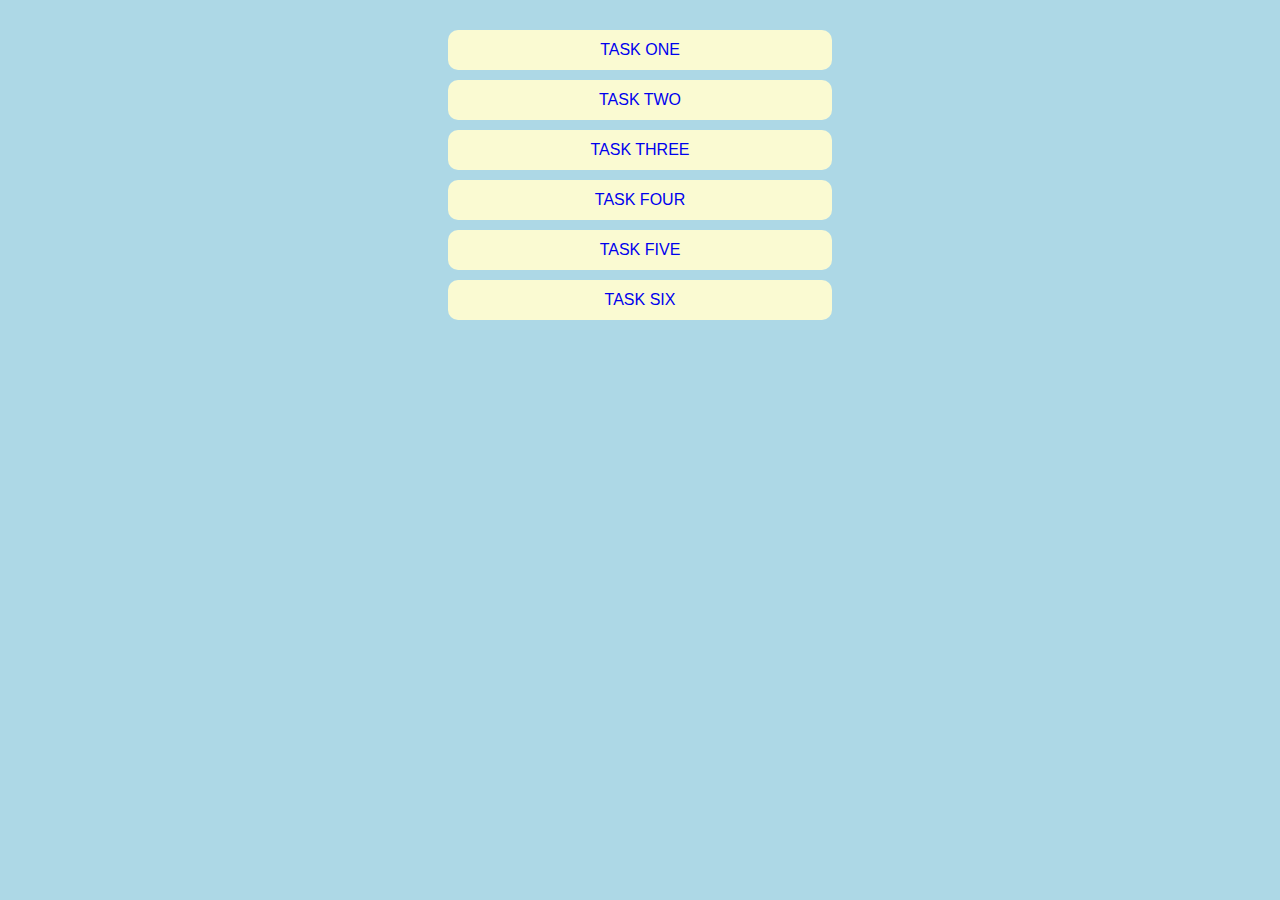
<file: index.html>
<!DOCTYPE html>
<html lang="en">

<head>
    <meta charset="UTF-8">
    <meta name="viewport" content="width=device-width, initial-scale=1.0">
    <meta http-equiv="X-UA-Compatible" content="ie=edge">
    <link rel="stylesheet" href="css/style.css">
    <title>Modul 06</title>
</head>

<body>
    <div class="wrap">
        <a class="task task__one" href="html/taskOne.html">Task One</a>
        <a class="task task__two" href="html/taskTwo.html">Task Two</a>
        <a class="task task__three" href="html/taskThree.html">Task Three</a>
        <a class="task task__four" href="html/taskFour.html">Task Four</a>
        <a class="task task__five" href="html/taskFive.html">Task Five</a>
        <a class="task task__six" href="html/taskSix.html">Task Six</a>
    </div>
</body>

</html>
</file>
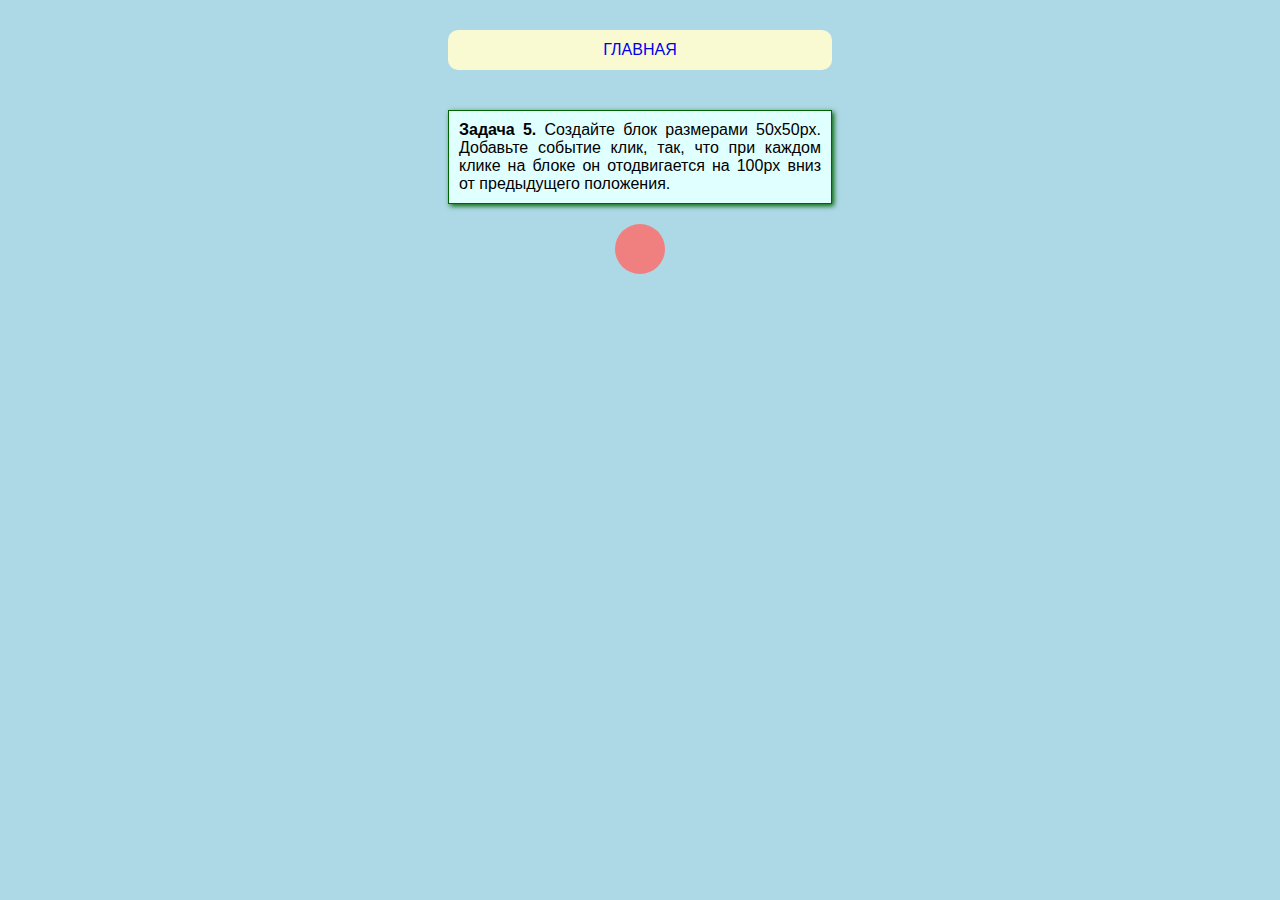
<file: html/taskFive.html>
<!DOCTYPE html>
<html lang="en">

<head>
    <meta charset="UTF-8">
    <meta name="viewport" content="width=device-width, initial-scale=1.0">
    <meta http-equiv="X-UA-Compatible" content="ie=edge">
    <link rel="stylesheet" href="../css/style.css">
    <title>Task Five</title>
</head>

<body>
    <div class="wrap">
        <a href="../index.html" class="home task">Главная</a>
        <div class="taskText"><b>Задача 5.</b> Создайте блок размерами 50x50px. Добавьте событие клик, так, что при каждом клике на блоке он отодвигается на 100px вниз от предыдущего положения.</div>
        <div class="ball">
            <div class="ball__item"></div>
        </div>
    </div>
    <script src="../js/taskFive.js"></script>
</body>

</html>
</file>
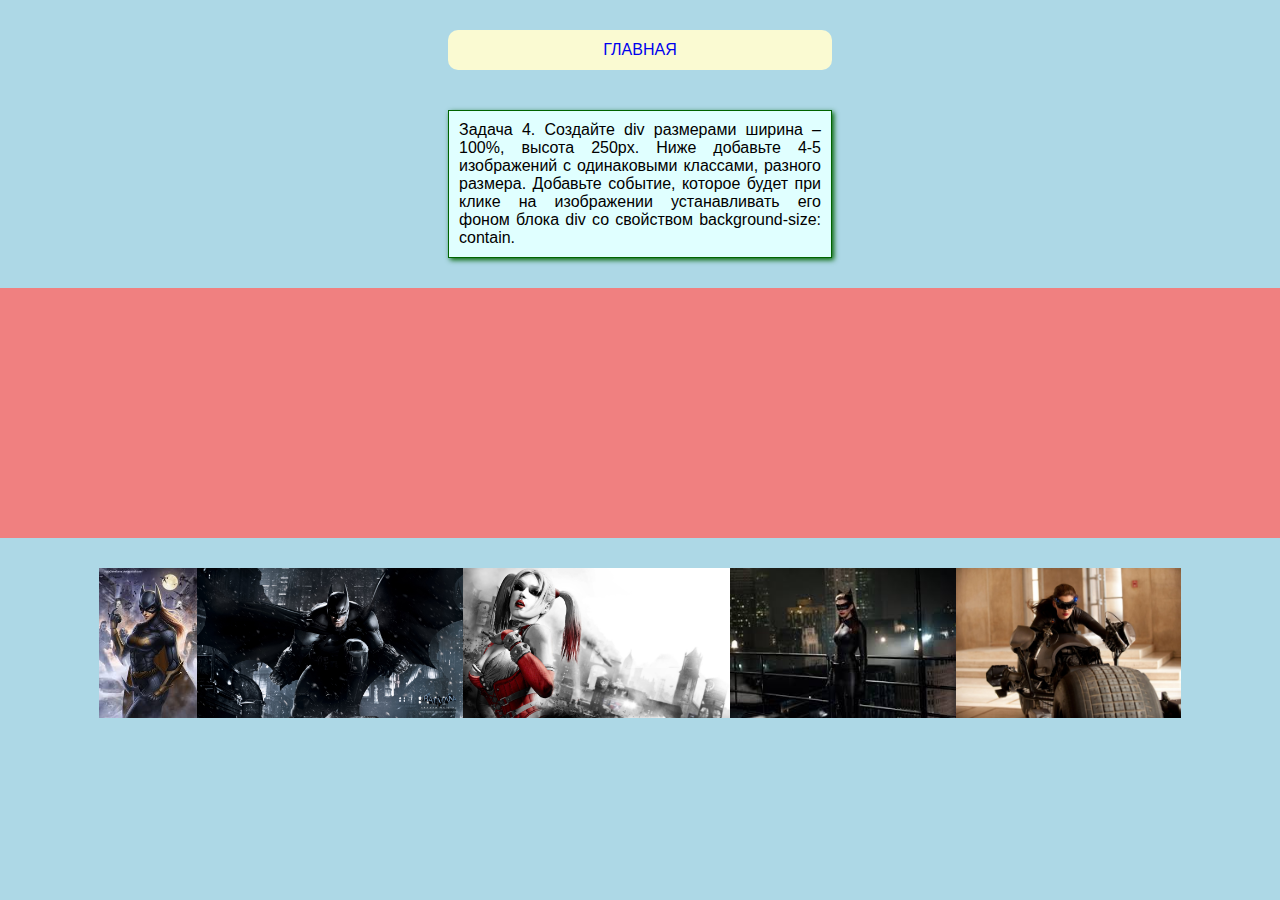
<file: html/taskFour.html>
<!DOCTYPE html>
<html lang="en">

<head>
    <meta charset="UTF-8">
    <meta name="viewport" content="width=device-width, initial-scale=1.0">
    <meta http-equiv="X-UA-Compatible" content="ie=edge">
    <link rel="stylesheet" href="../css/style.css">

    <title>Task Four</title>
</head>

<body>

    <div class="wrap">
        <a href="../index.html" class="home task">Главная</a>
        <div class="taskText">Задача 4. Создайте div размерами ширина – 100%, высота 250px. Ниже добавьте 4-5 изображений с одинаковыми классами, разного размера. Добавьте событие, которое будет при клике на изображении устанавливать его фоном блока div со свойством background-size:
            contain.
        </div>
    </div>
    <div class="fon"></div>
    <div class="gallery">
        <img src="../img/batgirl.jpg" data-path="../img/batgirl.jpg" class="gallery__img">
        <img src="../img/Batman.png" data-path="../img/Batman.png" class="gallery__img">
        <img src="../img/harley.jpg" data-path="../img/harley.jpg" class="gallery__img">
        <img src="../img/o-my-ann.jpg" data-path="../img/o-my-ann.jpg" class="gallery__img">
        <img src="../img/sweet-ann.jpg" data-path="../img/sweet-ann.jpg" class="gallery__img">
    </div>
    <script src="../js/taskFour.js"></script>
</body>

</html>
</file>
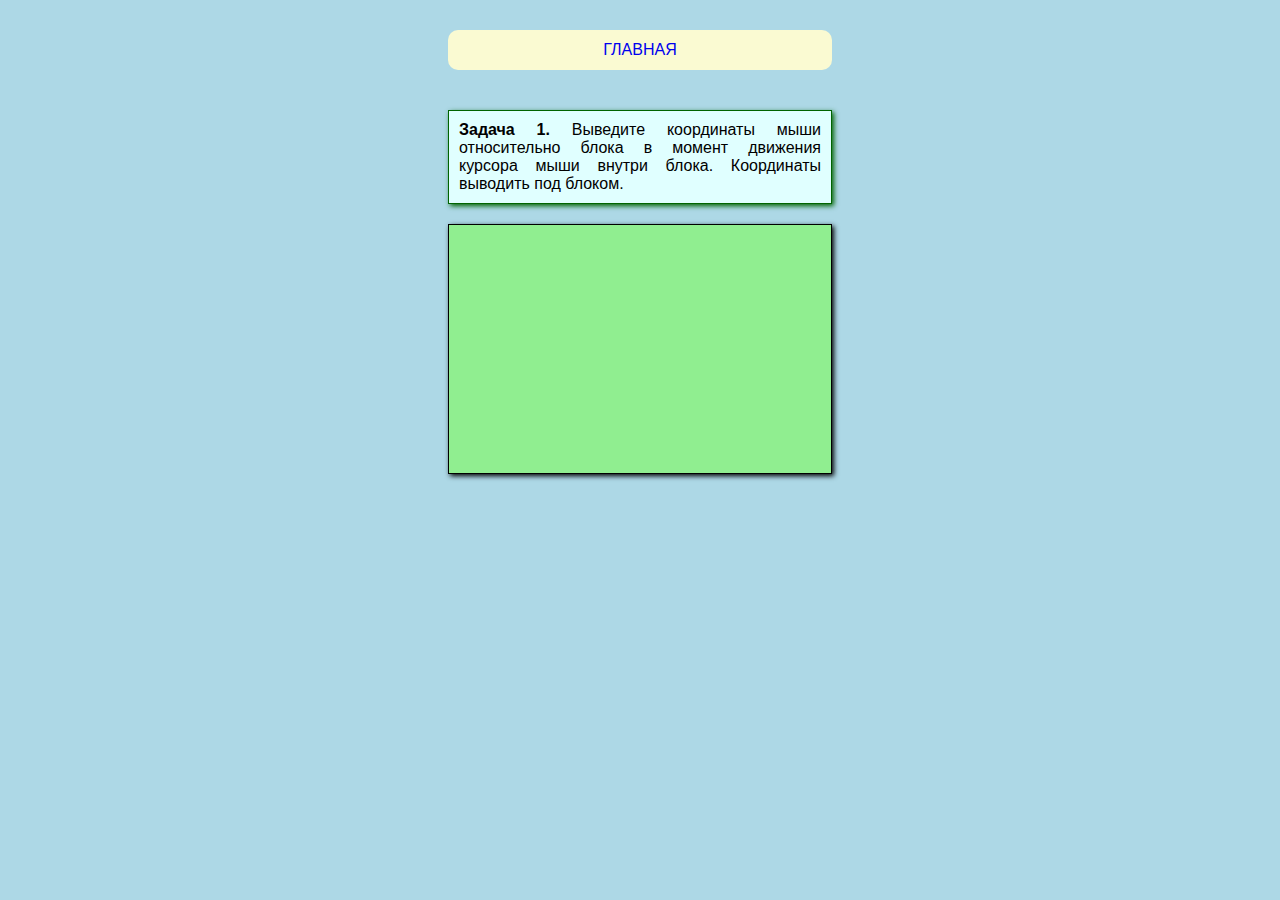
<file: html/taskOne.html>
<!DOCTYPE html>
<html lang="en">

<head>
    <meta charset="UTF-8">
    <meta name="viewport" content="width=device-width, initial-scale=1.0">
    <meta http-equiv="X-UA-Compatible" content="ie=edge">
    <link rel="stylesheet" href="../css/style.css">
    <title>Task One</title>
</head>

<body>
    <div class="wrap">
        <a href="../index.html" class="home task">Главная</a>
        <div class="taskText"> <b> Задача 1.</b> Выведите координаты мыши относительно блока в момент движения курсора мыши внутри блока. Координаты выводить под блоком.</div>
        <div class="block"></div>
        <div class="result"></div>

    </div>
    <script src="../js/taskOne.js"></script>
</body>

</html>
</file>
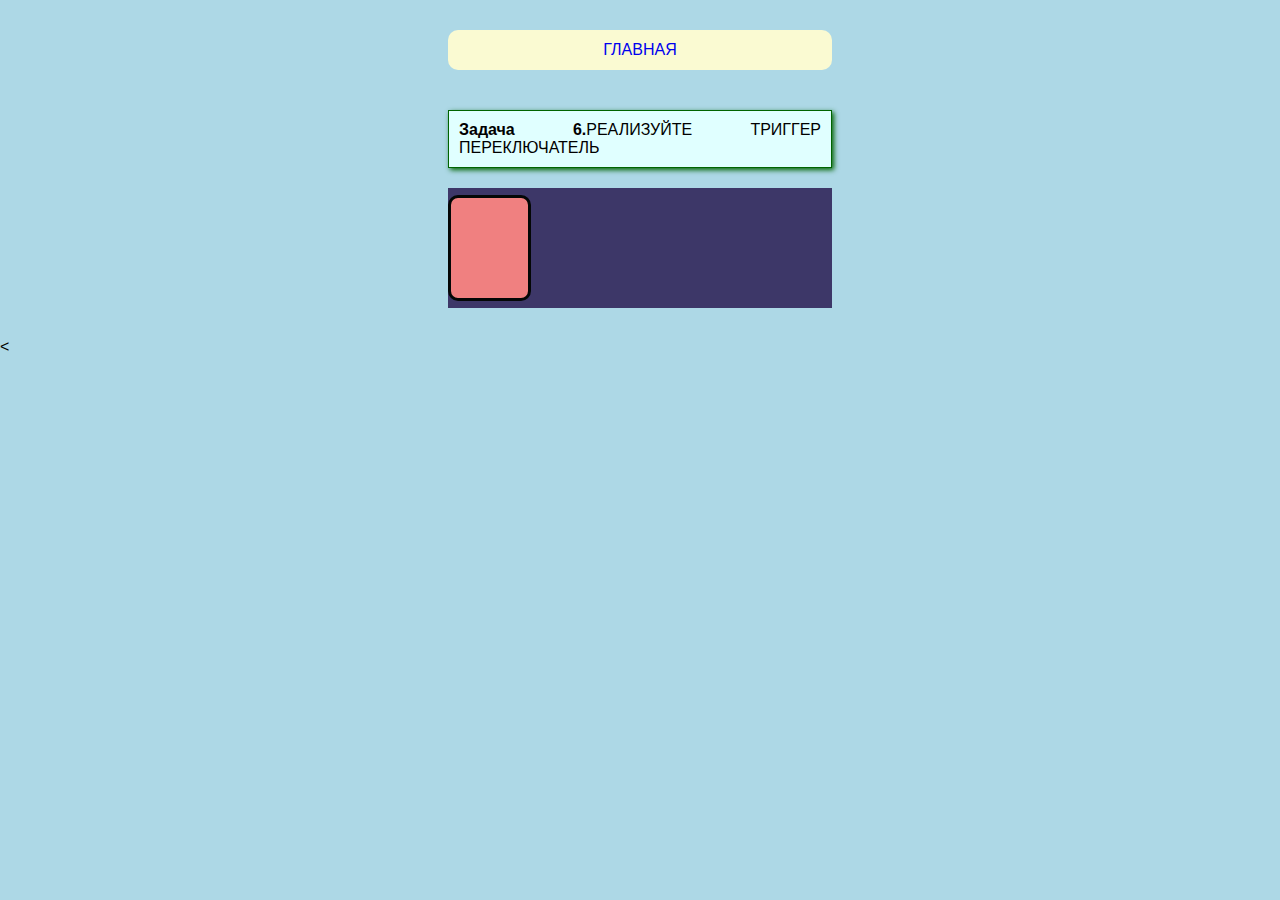
<file: html/taskSix.html>
<!DOCTYPE html>
<html lang="en">

<head>
    <meta charset="UTF-8">
    <meta name="viewport" content="width=device-width, initial-scale=1.0">
    <meta http-equiv="X-UA-Compatible" content="ie=edge">
    <link rel="stylesheet" href="../css/style.css">
    <title>Task Six</title>
</head>

<body>
    <div class="wrap">
        <a href="../index.html" class="home task">Главная</a>
        <div class="taskText">
            <b>Задача 6.</b>РЕАЛИЗУЙТЕ ТРИГГЕР ПЕРЕКЛЮЧАТЕЛЬ
        </div>
        <div class="trigger">
            <div class="trigger__block"></div>
        </div>

    </div>
    <<script src="../js/taskSix.js"></script>
</body>

</html>
</file>
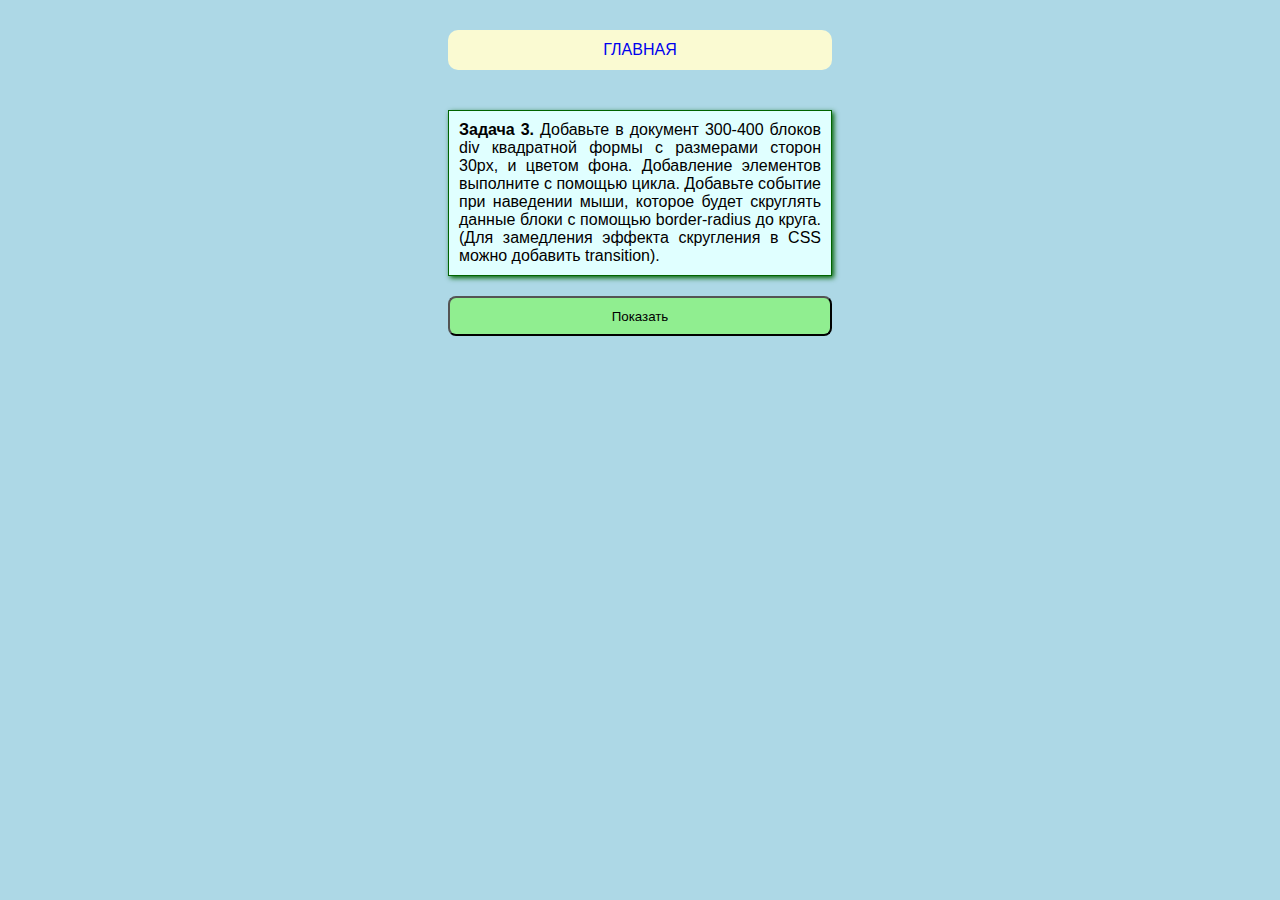
<file: html/taskThree.html>
<!DOCTYPE html>
<html lang="en">

<head>
    <meta charset="UTF-8">
    <meta name="viewport" content="width=device-width, initial-scale=1.0">
    <meta http-equiv="X-UA-Compatible" content="ie=edge">
    <link rel="stylesheet" href="../css/style.css">
    <title>Task Three</title>
</head>

<body>
    <div class="wrap">
        <a href="../index.html" class="home task">Главная</a>
        <div class="taskText"> <b>Задача 3.</b> Добавьте в документ 300-400 блоков div квадратной формы с размерами сторон 30px, и цветом фона. Добавление элементов выполните с помощью цикла. Добавьте событие при наведении мыши, которое будет скруглять данные блоки с помощью
            border-radius до круга. (Для замедления эффекта скругления в CSS можно добавить transition).</div>
        <input type="submit" class="submit" value="Показать">
        <div class="result"></div>
    </div>
    <script src="../js/taskThree.js"></script>
</body>

</html>
</file>
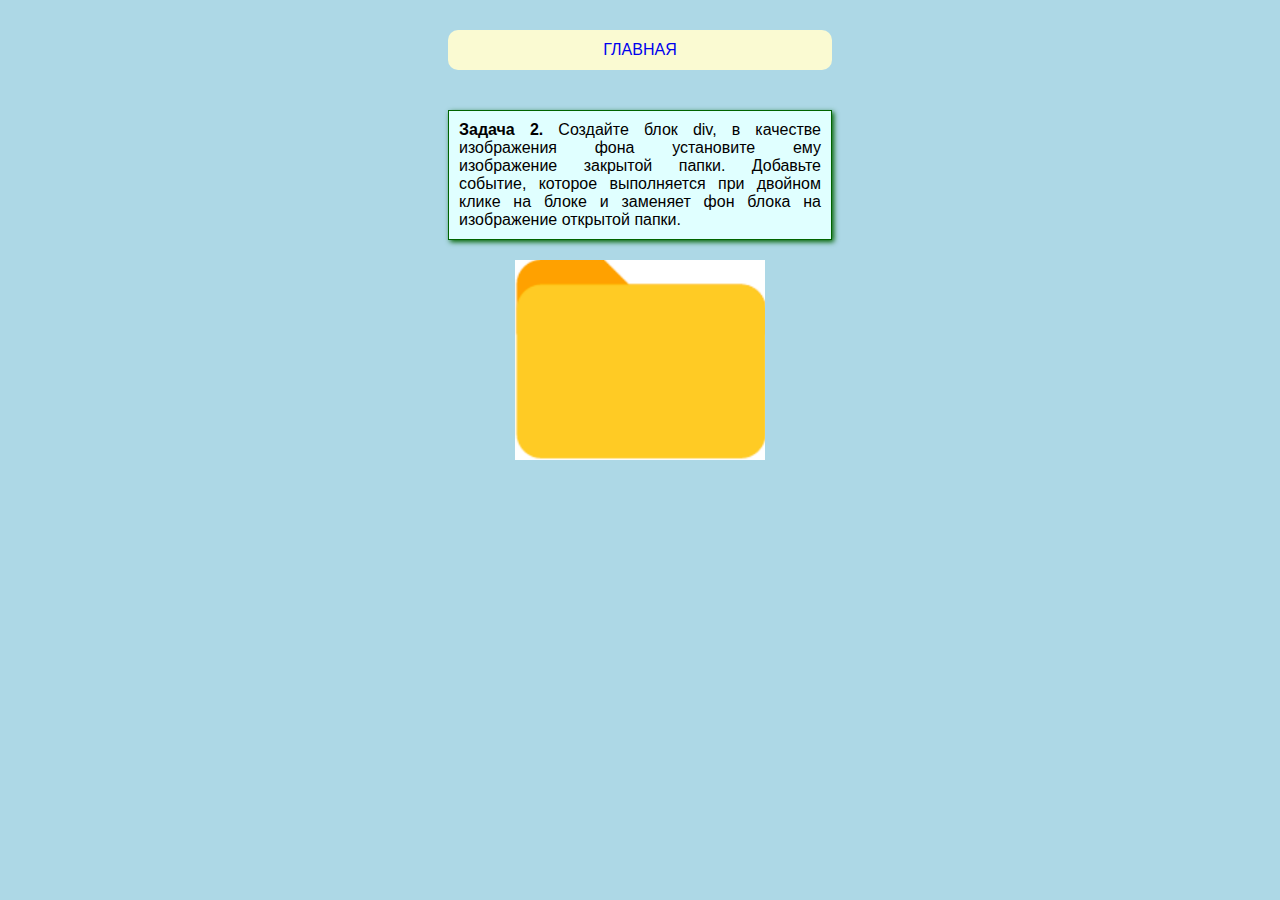
<file: html/taskTwo.html>
<!DOCTYPE html>
<html lang="en">

<head>
    <meta charset="UTF-8">
    <meta name="viewport" content="width=device-width, initial-scale=1.0">
    <meta http-equiv="X-UA-Compatible" content="ie=edge">
    <link rel="stylesheet" href="../css/style.css">
    <title>Task Two</title>
</head>

<body>
    <div class="wrap">
        <a href="../index.html" class="home task">Главная</a>
        <div class="taskText"><b>Задача 2.</b> Создайте блок div, в качестве изображения фона установите ему изображение закрытой папки. Добавьте событие, которое выполняется при двойном клике на блоке и заменяет фон блока на изображение открытой папки.
        </div>
        <div class="doubleClick"></div>
    </div>
    <script src="../js/taskTwo.js"></script>
</body>

</html>
</file>
<file: css/style.css>
* {
    margin: 0;
    padding: 0;
    font-family: Arial, Helvetica, sans-serif;
}

body {
    background: lightblue;
}

.wrap {
    width: 30%;
    margin: 30px auto;
    text-align: center;
}

.taskText {
    padding: 10px;
    margin-bottom: 20px;
    background: lightcyan;
    text-align: justify;
    box-sizing: border-box;
    border: 1px solid darkgreen;
    box-shadow: 2px 2px 5px darkgreen;
}

.task {
    display: block;
    width: 100%;
    height: 40px;
    margin-bottom: 10px;
    background: lightgoldenrodyellow;
    line-height: 40px;
    text-align: center;
    text-decoration: none;
    text-transform: uppercase;
    border-radius: 10px;
}

.task:hover,
input[type="submit"]:hover {
    background: lightcoral;
}

.home {
    margin-bottom: 40px;
}

input {
    height: 30px;
}

input[type="submit"] {
    width: 100%;
    height: 40px;
    border-radius: 8px;
    background: lightgreen;
}

.result {
    box-sizing: border-box;
    margin-top: 20px;
}


/* Стили к первому заданию */

.block {
    box-sizing: border-box;
    border: 1px solid black;
    box-shadow: 2px 2px 5px;
    width: 100%;
    height: 250px;
    background: lightgreen;
}


/* Стили ко второму заданию */

.doubleClick {
    margin: 0 auto;
    width: 250px;
    height: 200px;
    background: url(../img/open-closed-folder-icons-png.png) 0 0 no-repeat;
    background-size: cover;
}


/* Стили к третьему заданию */

.someDiv {
    margin: 5px;
    width: 30px;
    height: 30px;
    float: left;
    background: lightcoral;
}

.someDivMouseOver {
    border-radius: 100%;
    transition: 1s ease;
}


/* Стили к 4му заданию */

.fon {
    height: 250px;
    width: 100%;
    background: lightcoral;
    margin-bottom: 30px;
}

.gallery {
    display: flex;
    justify-content: center;
}

.gallery__img {
    height: 150px;
}


/* Стили к 5му заданию */

.ball {
    display: flex;
    justify-content: center;
}

.ball__item {
    width: 50px;
    height: 50px;
    border-radius: 50%;
    background: lightcoral;
    transition: 0.5s;
}


/* Стили к 6му заданию */

.trigger {
    width: 100%;
    height: 120px;
    background: #3D3768;
    display: flex;
    flex-direction: column;
    justify-content: center;
}

.trigger__block {
    width: 20%;
    height: 100px;
    background: lightcoral;
    border-radius: 10px;
    border: 3px solid #040706;
    transition: ease 1.6s;
}
</file>
